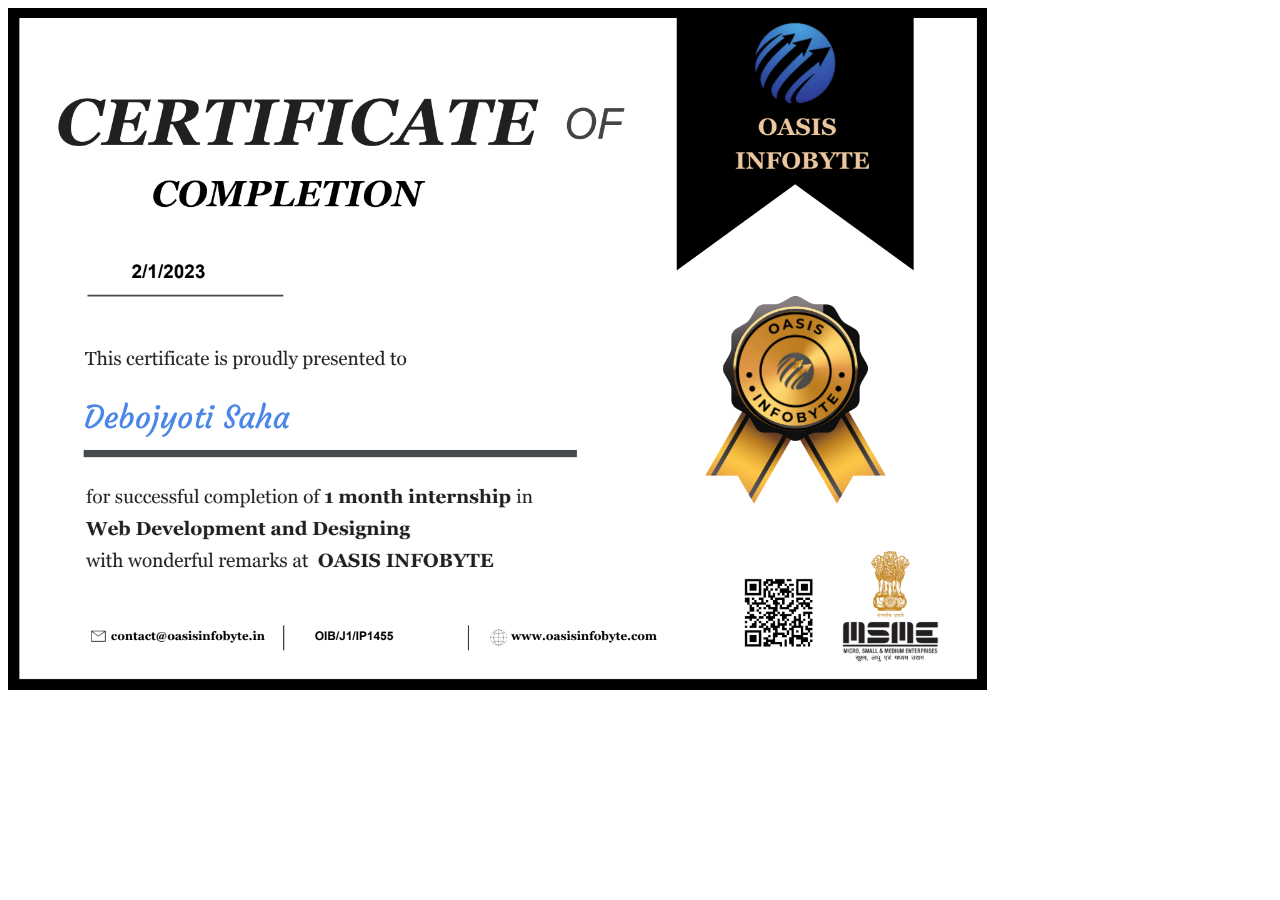
<file: Debojyoti-portfolio/certi.html>
<html lang="en">
<head>
    <meta charset="UTF-8">
    <meta http-equiv="X-UA-Compatible" content="IE=edge">
    <meta name="viewport" content="width=device-width, initial-scale=1.0">
    <title>Document</title>
</head>
<body>
    <img src="img/January P-1 Certificate - Google Drive - Google Chrome 12-02-2023 16_00_15.png" alt="">
</body>
</html>
</file>
